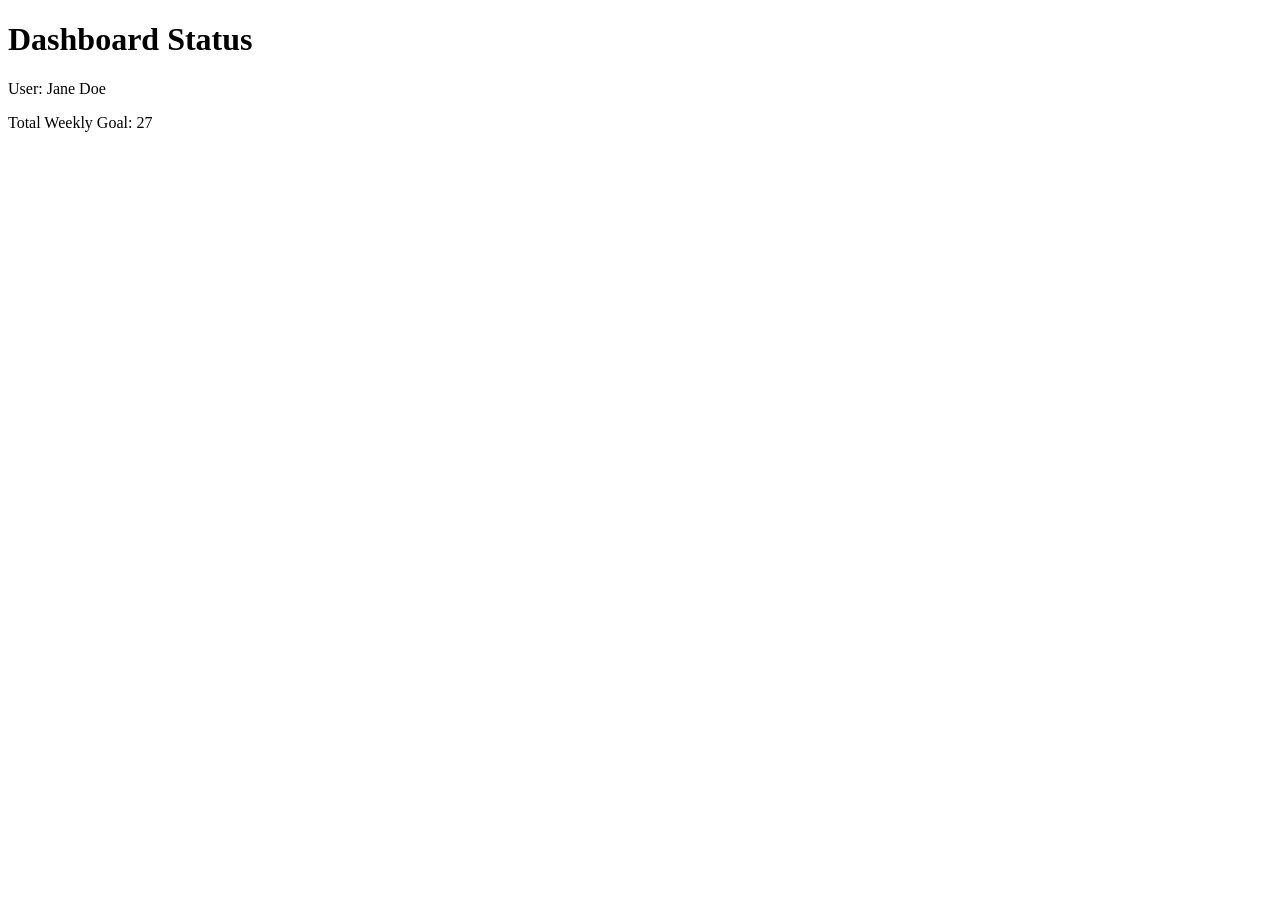
<file: debug.html>
<!DOCTYPE html>
<html lang="en">
<head>
  <meta charset="UTF-8">
  <meta name="viewport" content="width=device-width, initial-scale=1.0">
  <title>JavaScript Debugging Exercise</title>
</head>

<body>
  <h1>Dashboard Status</h1>
  <div id="display"></div>

  <script>
    // Weekly Goal: Calculate the total weekly task goal for a user.

    let userName = "Jane Doe";
    let dailyGoal = 5;

    // FIXED: Use a number instead of a string.
    let bonusTasks = 2;

    // FIXED: Added the missing closing parenthesis.
    console.log("Checking status for: " + userName);

    // FIXED: Corrected the variable name and used five workdays.
    let weeklyGoal = dailyGoal * 5;

    // FIXED: Add bonus tasks to the weekly goal.
    let totalGoal = weeklyGoal + bonusTasks;

    // Display the results using DOM nodes.
    const display = document.getElementById("display");

    const userMessage = document.createElement("p");
    userMessage.textContent = "User: " + userName;

    const totalMessage = document.createElement("p");
    totalMessage.textContent = "Total Weekly Goal: " + totalGoal;

    display.appendChild(userMessage);
    display.appendChild(totalMessage);
  </script>
</body>
</html>
</file>
